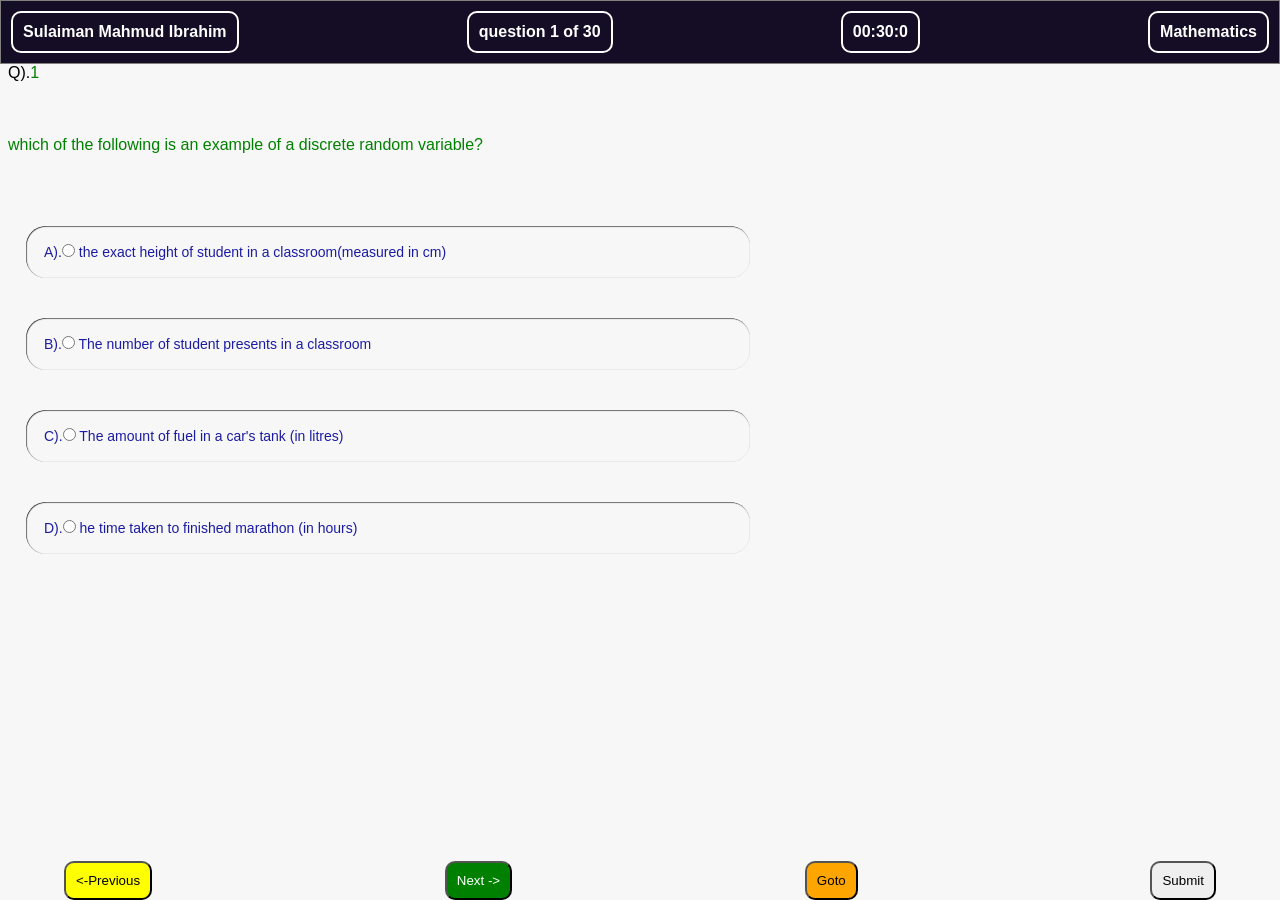
<file: index.html>
<!DOCTYPE html>
<html lang="en">
<head>
  <meta charset="UTF-8">
  <meta name="viewport" content="width=device-width, initial-scale=1.0">
  <link rel="stylesheet" href="quize-css/quizze-general.css">
  <link rel="stylesheet" href="quize-css/quiz-header.css">
  <link rel="stylesheet" href="quize-css/quiz-main.css">
  <link rel="stylesheet" href="quize-css/quiz-footer.css">
</head>
<body>
<div class="header-container">
  <div class="user-name">
   Sulaiman Mahmud Ibrahim 
  </div>
  <div>
      question
    <span class="question-progress">
 1
    </span> of 
    <span class="total-questions">
      60 
    </span>
  </div>
  <div class="time-tracker">
    00:30:00
   </div>
   <div>
        Mathematics 
   </div>
</div>
<div class="page-container">
<div class="Questions-container">
  <div class="question-text-container">
    <div >Q).<span class="question-number">
       1
    </span></div>
    <div class="question-text"> 
         which of the following is an example of a 
          <b>discrete random variable</b>
      ?</div>
  </div>
  <div class="option-goto-container">
  <div class="option-container">
    <div >
        A).<input type="radio" name="a" id="optA" value="A"> 
        <span  class="optionA">
         the exact height of student in a classroom(measured in cm) 
        </span>
      </div>
       <div >
        B).<input type="radio" name="a" id="optB" value="B">  
        <span class="optionB">
         The number of student presents in a classroom
        </span>
       </div>
        <div >
        C).<input type="radio" name="a" id="optC" value="C"> 
        <span class="optionC">
          The amount of fuel in a car's tank (in litres)
        </span>
      </div>
       <div >
         D).<input type="radio" name="a" id="optD" value="D"> 
         <span class="optionD">
          The time taken to finished marathon (in hours)
        </span>
        </div>
      </div>

 
 
 
 
      <div class="goto-container" >
      
    </div>
   </div>
  </div>

  <div class="nav-container">
    <div>
      <button class="previous-button">
        <-Previous
      </button>
    </div>
    <div>
      <button class="next-button">
        Next ->
      </button>
    </div>
    <div>
      <button class="goto-button">
        Goto
      </button>
     </div>
     <div>
      <button class="submit-button">
        Submit
      </button>
     </div>
  </div>
</div>


<div class="submit-notification">

</div>
<script type="module" src="quiz-js/quiz.js">

</script>
</body>
</html
</file>
<file: quize-css/quizze-general.css>
body{
  font-family:Arial;
  font-weight:500;
  background-color:#f7f7f7;
}
*{
  padding:0;
  margin:0;
  box-sizing: border-box;
}
html,body{
 height:100%;
 width:100%;  
}
.page-container{
 min-height:100vp;
  justify-content: center;
  align-items: cenetr;
}
/*.header-container{
  display:flex;
  flex-direction: column;
  width:100vw;
}
.title-container{
  display:flex;
  justify-content: space-between;
}
.progress-container{
  display:flex;
  flex-direction: row;
  justify-content: space-between;
  padding-top:10px;
  height:5vh;
}
.progress-text,.time-tracker{
 color:red;
}*/
/*
.Questions-container{
  display:flex;
  flex-direction:column;
  width:100vw;
  height:75vh;
  row-gap:10vh;
}
.question-text-container{
  height:6vh;
  display:flex;
  flex-direction: column;
  justify-content: space-between;
 
}
.question-number,.question-text{
  color:green;
  font-size:24px;
}*/
/*.option-goto-container{
  display:flex;
}
.goto-container{
  display:flex;
  width:50vw;
}
.option-container{
  height:5vh;
  color:blue;
  display: flex;
  flex-direction: column;
  justify-content: space-between;
  padding-left:2vh;
  row-gap:40px;
  cursor:Pointer;
  width:50vw;
}
.option-container div{
  padding:2vh;
  font-size:20px;
  box-shadow:inset 0.5px 0.5px 1px black;
  border-radius:20px;
}
.option-container div:hover{
  background-color:rgb(255, 255, 255);
}
.option-container div:active{
  opacity:0.76;
}*/
/*.nav-container{
  display:flex;
  justify-content:space-between;
  height:15vh;
}
.nav-container button{
  padding:10px;
  cursor:pointer;
    border-radius:10px;
}
.nav-container button:hover{
  opacity:0.7;
}
.nav-container button:active{
  border:none;
}
.previous-button{
  background-color:yellow;

}
.next-button{
  background-color:green;
  color:white;
}
.goto-button{
  background-color:orange;
}

*/
.submit-notification{
  display: flex;
  background-color:black;
  position:fixed;
  color:RED;
  top:30%;
  left:20%;
  padding:100px;
}

.question-button{
  background-color:green;
  color:white;
  margin:0.5px;
}
.question-button:hover{
  opacity:0.6;
}
@media (max-width:412px){
  .question-button{
    margin:0;
    font-weight: bold;
    font-size:10px;
  }
}
.question-button:active{
  background-color: white;
  color:black;
}
.current-index{
  background-color:white;
  color:black;
  box-shadow: gray 2px 2px 2px ;
  border:solid 1px gray;
  font-weight: bold;
}
.is_answered{
  background-color:rgb(61, 188, 234);
  color:white;
}
.last-index{
  opacity:0.5;   
  border:none;                                        
}
</file>
<file: quize-css/quiz-header.css>
/*.page-container{
 min-height:10vh;
 
}*/
.header-container{
  display:flex;
  justify-content: space-between;
  align-items: center;
  justify-items: center;
  border:solid 1px gray;
  padding:10px;
  background-color: #150c25;
  color:white;
font-weight:bold;
}
.header-container div{
  background-color: transparent;
  border:solid 2px white;
  padding:10px;
  border-radius:10px;
}
@media (max-width:420px){
  .header-container{
    display: flex;
    flex-direction: column;
    background-color: #150c25;
    color:white;
    font-weight:bold;
    font-family: Arial;
    font-size:17px;
    border-radius:10px;
  }
  .header-container div{
    border:solid white 2px;
    padding:2px;

  }
}
</file>
<file: quize-css/quiz-main.css>
.Questions-container{

  display:flex;

  flex-direction:column;

  width:100vw;

  height:75vh;

  row-gap:8vh;

  padding-left:8px;

}

.question-text-container{

  height:10vh;

  display:flex;

  flex-direction: column;

  justify-content: space-between;

 

}
.question-number,.question-text{

  color:green;

  font-size:16px;

}
 
.goto-container{
  display:flex;
  position: absolute;
  background-color: rgb(54, 53, 53);
  padding:2vh;
  left:60%;
  right:0;


}
@media (max-width:420px){
  .goto-container{
    display:flex;
    position: relative;
    top:0;
    width:19vh;
    justify-content: end;
    background-color: gray;
  }
  .goto-container button{
    width:4vh;
    padding:0;
    border-radius:100vh;
  }
  .Questions-container{
    width:100vw;
    row-gap: 3vh;
  }
} 
.closed-button-container{
  width:fit-content;
  position: relative;
  bottom: 5px;
  height: fit-content;
  left:8px;
 cursor: pointer;
}
.closed-button{
  width:5vw;
  height:5vh;
  font-weight:10px;
  padding:2px;
  background-color: black;
  margin: 0;
  font-weight:bold;
  color:#12eedd;
   border-radius: 0;
   border:solid 1px white;

}
.closed-button:hover{
  background-color: rgb(225,15,20);
  color:white;
  border-radius:0;
}
.closed-button:active{
  opacity: 0.67;
  border-radius:2px;
}
.goto-container button{
  padding:10px;
  border-radius: 7px;
  cursor: pointer;
}

/*.option-goto-container{
  display:flex;
  column-gap: 50px;

}
.goto-container{
  display:none;
  min-width:42vw;
  width:max-content;
  flex-direction: column;
  row-gap: 2px;
  background-color: rgb(168, 235, 195);
  padding-top:25px;
  padding-bottom:15px;
    position:relative;
    border-radius:10px;
    row-gap:10px;
}
.cancel-buttons{
  position:absolute;
  right:0;
  top:0;
 padding:2px;
}
.cancel-buttons button{
  cursor:pointer;
font-weight:bold;
background-color:black;
color:white;
}
.cancel-buttons button:hover{
  background-color:red;
}
.goto-container div{
  display: flex;
}
.row-1,.row-2,.row-3,.row-4,.row-5,.row-6{
  background-color:red;
  column-gap: 10px;
}
.question{
  padding:9px;
  background-color:aqua;
  border:solid 1px green;
  border-radius:10px;
  cursor:pointer;
}
.question:hover{
  opacity:0.95;
}
.question:active{
  background-color:white;
}*/
.option-container{
  height:4vh;
  color:rgb(28, 28, 163);
  display: flex;
  flex-direction: column;
  justify-content: space-between;
  padding-left:2vh;
  row-gap:40px;
  cursor:Pointer;
  width:58vw;
}
@media (max-width:285px) {
  .option-container{
    height:2vh;
    justify-content: space-between;
    row-gap: 10px;
    font-size:11px;
  }
}
@media (max-width:420px){
  .option-container{
    height:3vh;
   justify-content: space-between;
  row-gap: 20px;
  }
}
/*.is-active{
  background-color:white;
}*/
.option-container div{
  padding:2vh;
  font-size:14px;
  box-shadow:inset 0.5px 0.5px 1px black;
  border-radius:20px;
}
.option-container div:hover{
  background-color:rgb(255, 255, 255);
}
.option-container div:active{
  opacity:0.76;
}
</file>
<file: quize-css/quiz-footer.css>
.nav-container{
  display:flex;
  justify-content:space-between;
  position:fixed;
  left:5vw;
  right:5vw;
  bottom:0;
}
.nav-container button{
  padding:10px;
  cursor:pointer;
  border-radius:10px;
}
.nav-container button:hover{
  opacity:0.7;
}
.nav-container button:active{
  border:none;
}
.previous-button{
  background-color:yellow;

}
.next-button{
  background-color:green;
  color:white;
}
.goto-button{
  background-color:orange;
}
@media (max-width:420px){
  .nav-container{
    left:2.5vw;
    right:2.5vw;
    
  }
  .nav-container button{
    padding:5px;
    font-weight:bold;
  }
}
</file>
